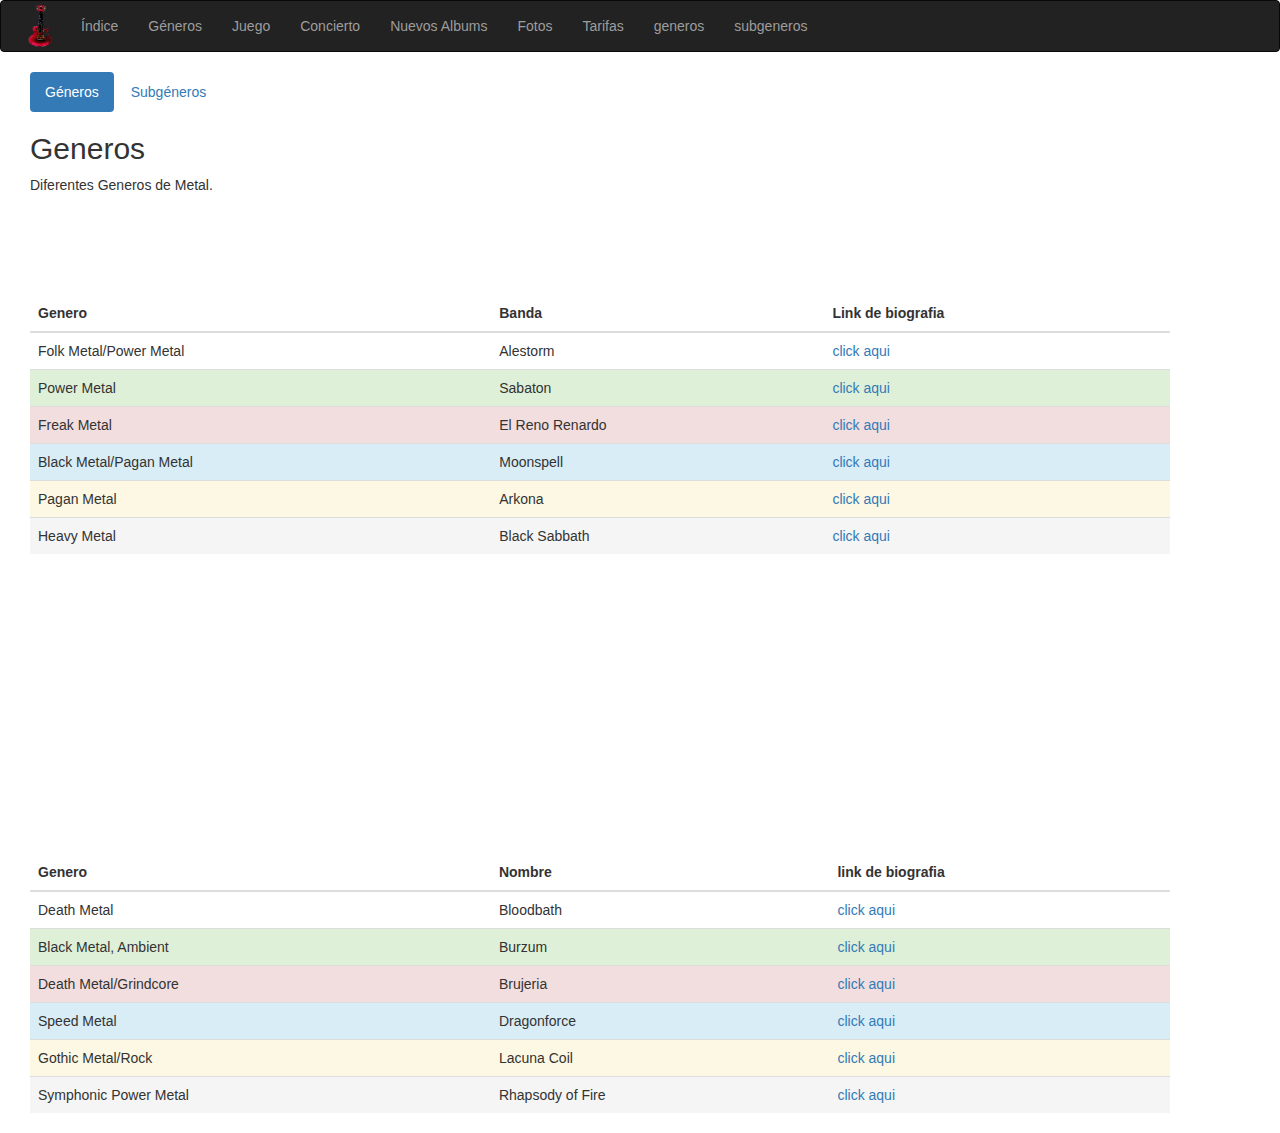
<file: Diario Metalero/Generes.html>
<!DOCTYPE html>
<html lang="en">
<head>
  <title>Diario Metalero</title>
  <meta charset="utf-8">
  <meta name="viewport" content="width=device-width, initial-scale=1">
  <link rel="stylesheet" href="https://maxcdn.bootstrapcdn.com/bootstrap/3.3.7/css/bootstrap.min.css">
  <link rel="stylesheet" href="Css/style.css">
  <script src="https://ajax.googleapis.com/ajax/libs/jquery/3.2.1/jquery.min.js"></script>
  <script src="https://maxcdn.bootstrapcdn.com/bootstrap/3.3.7/js/bootstrap.min.js"></script>

</head>

<nav class="navbar navbar-inverse">
  <div class="container-fluid">
    <div class="navbar-header">
      <button type="button" class="navbar-toggle" data-toggle="collapse" data-target="#myNavbar">
        <span class="icon-bar"></span>
        <span class="icon-bar"></span>
        <span class="icon-bar"></span>
      </button>
      <a class="brand" href="Index.html">
        <img alt="" width="50" height="50" src="img/logo.png"></a>
      </div>

      <div class="collapse navbar-collapse" id="myNavbar">
        <ul class="nav navbar-nav">
          <li><a href="Index.html">Índice</a></li>
          <li><a href="Generes.html">Géneros</a></li>
          <li><a href="Juego.html">Juego</a></li>
          <li><a href="concierto.html">Concierto</a></li>
          <li><a href="Newalbums.html">Nuevos Albums</a></li>
          <li><a href="Photos.html">Fotos</a></li>
          <li><a href="tarifas.html">Tarifas</a></li>
        </ul>
        <ul class="nav navbar-nav">
          <li><a href="#generos">generos</a></li>
          <li><a href="#subgeneros">subgeneros</a></li>
        </ul>
      </div>
    </div>
  </nav>
  <div class="col-sm-9">
    <div class="container">
      <ul class="nav nav-pills">

        <li class="active"><a data-toggle="pill" href="#genero">Géneros</a></li>
        <li><a data-toggle="pill" href="#subgenero">Subgéneros</a></li>
      </ul>

      <div class="tab-content">
        <div id="genero" class="tab-pane fade in active">
          <h2>Generos</h2>
          <p>Diferentes Generos de Metal.</p>

          <table class="table" id="generos">
            <thead>
              <tr>
                <th>Genero</th>
                <th>Banda</th>
                <th>Link de biografia</th>
              </tr>
            </thead>
            <tbody>
              <tr>
                <td>Folk Metal/Power Metal</td>
                <td>Alestorm</td>
                <td><a href="https://www.metal-archives.com/bands/Alestorm/116989" target="_blank">click aqui</a></td>
              </tr>
              <tr class="success">
                <td>Power Metal</td>
                <td>Sabaton</td>
                <td><a href="https://www.metal-archives.com/bands/Sabaton/484" target="_blank">click aqui</a></td>
              </tr>
              <tr class="danger">
                <td>Freak Metal</td>
                <td>El Reno Renardo</td>
                <td><a href="https://www.metal-archives.com/bands/El_Reno_Renardo/3540357463" target="_blank">click aqui</a></td>
              </tr>
              <tr class="info">
                <td>Black Metal/Pagan Metal</td>
                <td>Moonspell</td>
                <td><a href="https://www.metal-archives.com/bands/Moonspell/61" target="_blank">click aqui</a></td>
              </tr>
              <tr class="warning">
                <td>Pagan Metal</td>
                <td>Arkona</td>
                <td><a href="https://www.metal-archives.com/bands/%D0%90%D1%80%D0%BA%D0%BE%D0%BD%D0%B0/26171" target="_blank">click aqui</a></td>
              </tr>
              <tr class="active">
                <td>Heavy Metal</td>
                <td>Black Sabbath</td>
                <td><a href="https://www.metal-archives.com/bands/Black_Sabbath/99" target="_blank">click aqui</a></td>
              </tr>
            </tbody>
          </table>
        </div>
        <div id="subgenero" class="tab-pane fade">
          <h2>SubGeneros</h2>
          <p>Más Generos y bandas.</p></div>
          <table class="table" id="subgeneros">
            <thead>
              <tr>
                <th>Genero</th>
                <th>Nombre</th>
                <th>link de biografia</th>
              </tr>
            </thead>
            <tbody>
              <tr>
                <td>Death Metal</td>
                <td>Bloodbath</td>
                <td><a href="https://www.metal-archives.com/bands/Bloodbath/233" target="_blank">click aqui</a></td>
              </tr>
              <tr class="success">
                <td>Black Metal, Ambient</td>
                <td>Burzum</td>
                <td><a href="https://www.metal-archives.com/bands/Burzum/88" target="_blank">click aqui</a></td>
              </tr>
              <tr class="danger">
                <td>Death Metal/Grindcore</td>
                <td>Brujeria</td>
                <td><a href="https://www.metal-archives.com/bands/Brujeria/1347" target="_blank">click aqui</a></td>
              </tr>
              <tr class="info">
                <td>Speed Metal</td>
                <td>Dragonforce</td>
                <td><a href="https://www.metal-archives.com/bands/DragonForce/2289" target="_blank">click aqui</a></td>
              </tr>
              <tr class="warning">
                <td>Gothic Metal/Rock</td>
                <td>Lacuna Coil</td>
                <td><a href="https://www.metal-archives.com/bands/Lacuna_Coil/124" target="_blank">click aqui</a></td>
              </tr>
              <tr class="active">
                <td>Symphonic Power Metal</td>
                <td>Rhapsody of Fire</td>
                <td><a href="https://www.metal-archives.com/bands/Rhapsody_of_Fire/32" target="_blank">click aqui</a></td>
              </tr>
            </tbody>
          </table>
        </div>
      </div>
    </div>





</body>
</html>
</file>
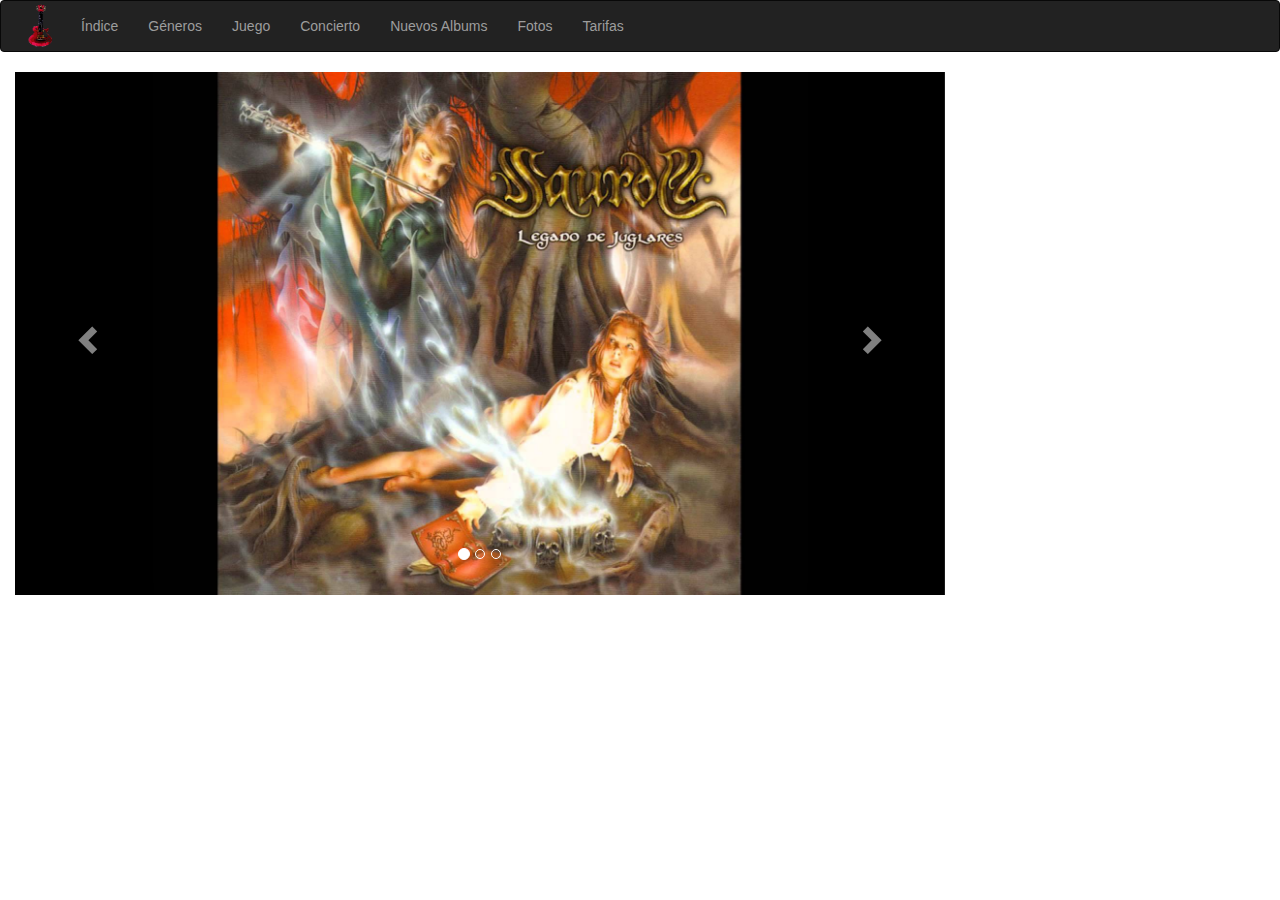
<file: Diario Metalero/Newalbums.html>
<!DOCTYPE html>
<html lang="en">
<head>
  <title>Diario Metalero</title>
  <meta charset="utf-8">
  <meta name="viewport" content="width=device-width, initial-scale=1">
  <link rel="stylesheet" href="https://maxcdn.bootstrapcdn.com/bootstrap/3.3.7/css/bootstrap.min.css">
  <script src="https://ajax.googleapis.com/ajax/libs/jquery/3.2.1/jquery.min.js"></script>
  <script src="https://maxcdn.bootstrapcdn.com/bootstrap/3.3.7/js/bootstrap.min.js"></script>
</head>
<body>

  <nav class="navbar navbar-inverse">
    <div class="container-fluid">
      <div class="navbar-header">
        <button type="button" class="navbar-toggle" data-toggle="collapse" data-target="#myNavbar">
          <span class="icon-bar"></span>
          <span class="icon-bar"></span>
          <span class="icon-bar"></span>
        </button>
        <a class="brand" href="Index.html">
          <img alt="" width="50" height="50" src="img/logo.png"></a>
        </div>

        <div class="collapse navbar-collapse" id="myNavbar">
          <ul class="nav navbar-nav">
            <li><a href="Index.html">Índice</a></li>
            <li><a href="Generes.html">Géneros</a></li>
            <li><a href="Juego.html">Juego</a></li>
            <li><a href="concierto.html">Concierto</a></li>
            <li><a href="Newalbums.html">Nuevos Albums</a></li>
            <li><a href="Photos.html">Fotos</a></li>
            <li><a href="tarifas.html">Tarifas</a></li>
          </ul>
        </div>
      </div>
    </nav>

      <div class="col-sm-9">

        <div id="myCarousel" class="carousel slide" data-ride="carousel">
          <!-- Indicators -->
          <ol class="carousel-indicators">
            <li data-target="#myCarousel" data-slide-to="0" class="active"></li>
            <li data-target="#myCarousel" data-slide-to="1"></li>
            <li data-target="#myCarousel" data-slide-to="2"></li>
          </ol>

          <!-- Wrapper for slides -->
          <div class="carousel-inner">
            <div class="item active">
              <img src="img/saurom.jpg" alt="Saurom" class="img-responsive" style="width:100%">
            </div>

            <div class="item">
              <img src="img/Manowar2.jpg" alt="Manowar" class="img-responsive" style="width:100%">
            </div>

            <div class="item">
              <img src="img/Burzum.jpg" alt="Burzum" class="img-responsive" style="width:100%">
            </div>
          </div>

          <!-- Left and right controls -->
          <a class="left carousel-control" href="#myCarousel" data-slide="prev">
            <span class="glyphicon glyphicon-chevron-left"></span>
            <span class="sr-only">Previous</span>
          </a>
          <a class="right carousel-control" href="#myCarousel" data-slide="next">
            <span class="glyphicon glyphicon-chevron-right"></span>
            <span class="sr-only">Next</span>
          </a>
        </div>
      </div>


    </body>
    </html>
</file>
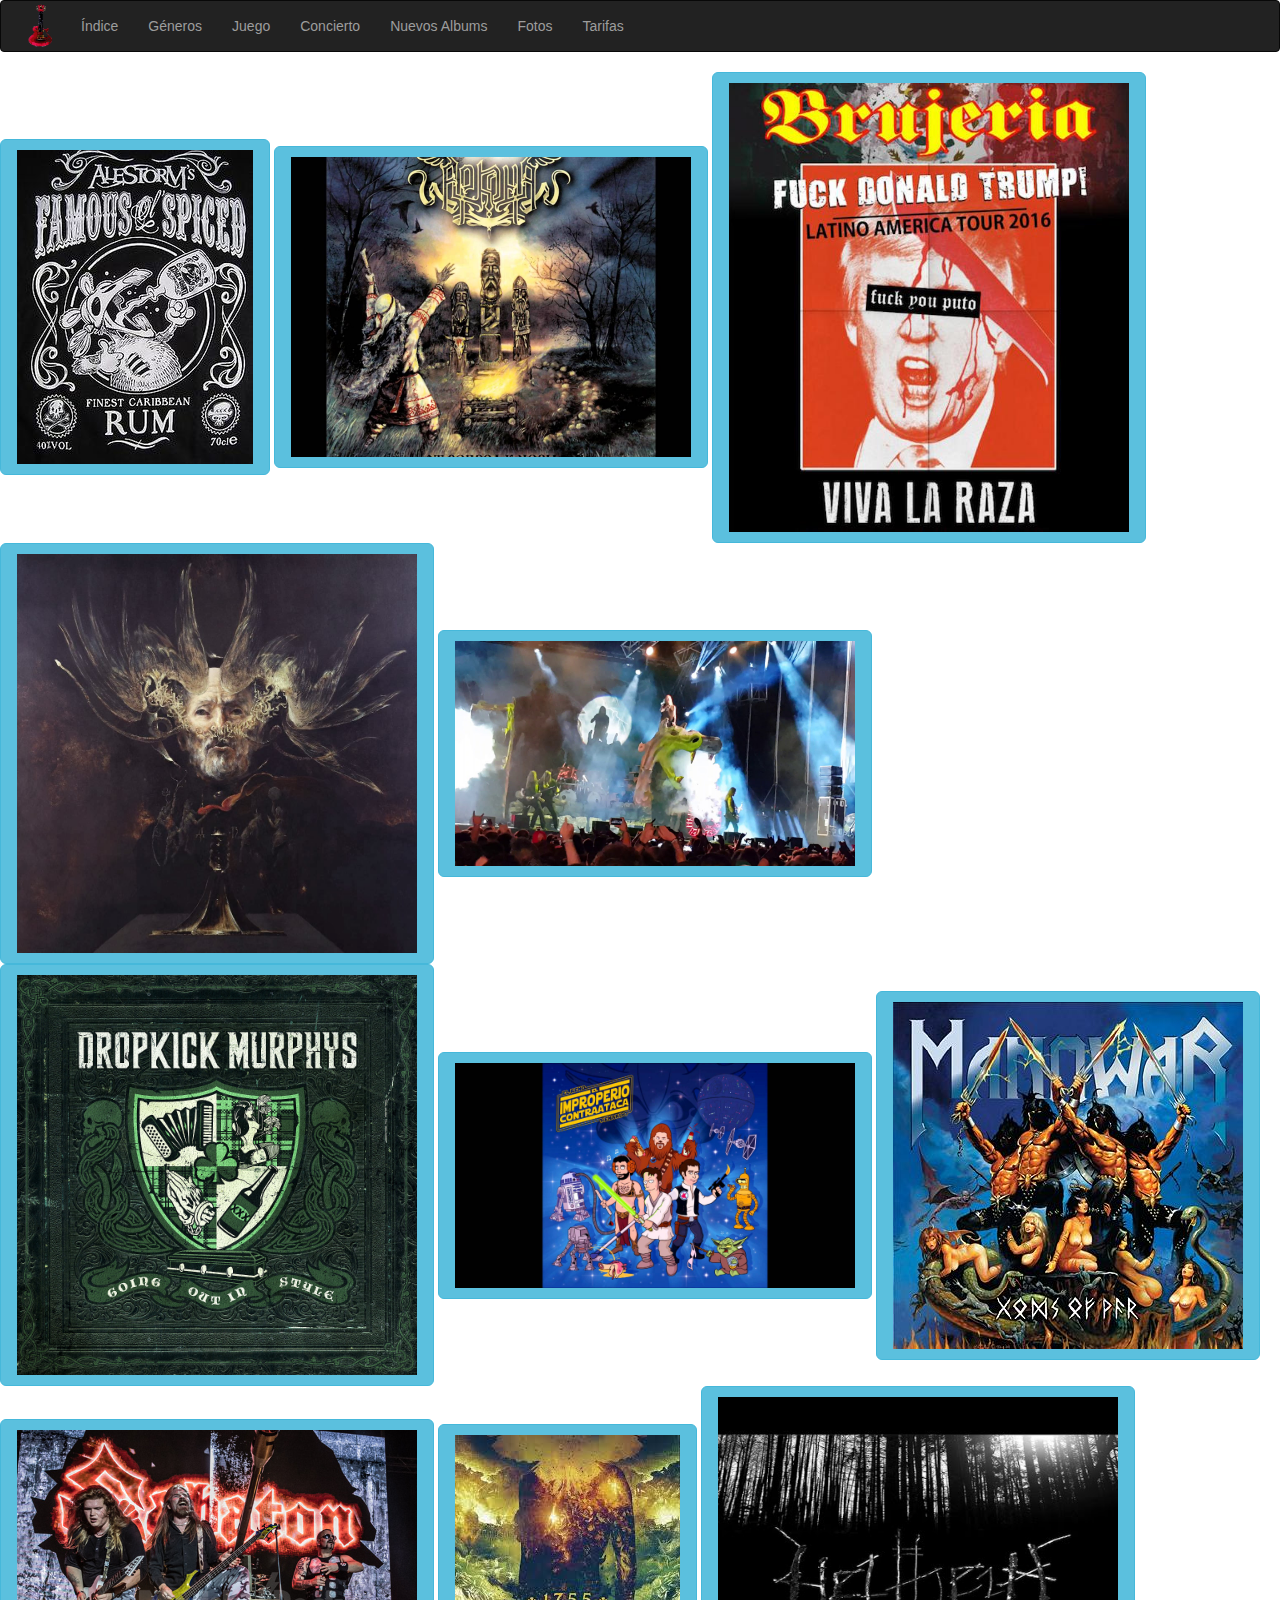
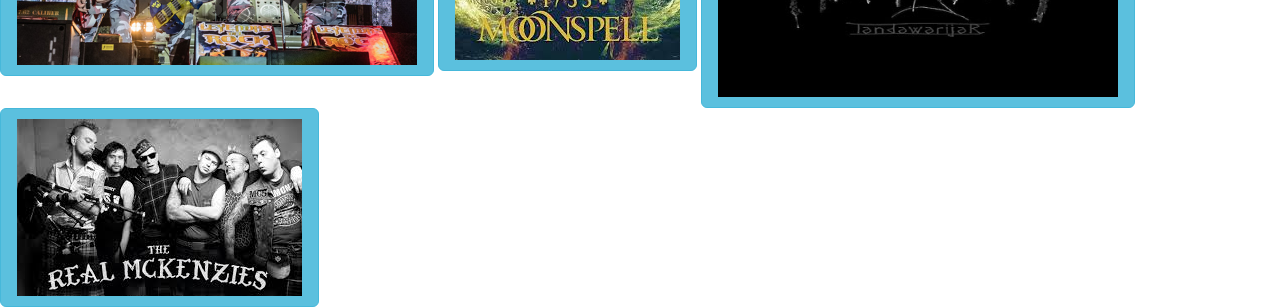
<file: Diario Metalero/photos.html>
<!DOCTYPE html>
<html lang="en">
<head>
  <title>Diario Metalero</title>
  <meta charset="utf-8">
  <meta name="viewport" content="width=device-width, initial-scale=1">
  <link rel="stylesheet" href="https://maxcdn.bootstrapcdn.com/bootstrap/3.3.7/css/bootstrap.min.css">
  <script src="https://ajax.googleapis.com/ajax/libs/jquery/3.2.1/jquery.min.js"></script>
  <script src="https://maxcdn.bootstrapcdn.com/bootstrap/3.3.7/js/bootstrap.min.js"></script>
  <link rel="stylesheet" href="Css/style.css"/>
</head>
<body>

  <nav class="navbar navbar-inverse">
    <div class="container-fluid">
      <div class="navbar-header">
        <button type="button" class="navbar-toggle" data-toggle="collapse" data-target="#myNavbar">
          <span class="icon-bar"></span>
          <span class="icon-bar"></span>
          <span class="icon-bar"></span>
        </button>
        <a class="brand" href="Index.html">
          <img alt="" width="50" height="50" src="img/logo.png"></a>
        </div>

        <div class="collapse navbar-collapse" id="myNavbar">
          <ul class="nav navbar-nav">
            <li><a href="Index.html">Índice</a></li>
            <li><a href="Generes.html">Géneros</a></li>
            <li><a href="Juego.html">Juego</a></li>
            <li><a href="concierto.html">Concierto</a></li>
            <li><a href="Newalbums.html">Nuevos Albums</a></li>
            <li><a href="Photos.html">Fotos</a></li>
            <li><a href="tarifas.html">Tarifas</a></li>
          </ul>
        </div>
      </div>
    </nav>

      <button type="button" class="btn btn-info btn-lg" data-toggle="modal" data-target="#img1"><img src="img/Alestorm.jpg" alt="imagen 1" class="img-responsive img-ruy"/></button>

      <div class="modal fade" id="img1" role="dialog">
        <div class="modal-dialog">
          <div class="modal-content">
            <div class="modal-header">
              <button type="button" class="close" data-dismiss="modal">&times;</button>
              <h4 class="modal-title">Alestorm</h4>
            </div>
            <div class="modal-body">
              <p>
                <img class="img-responsive" alt="imagen 1" src="img/Alestorm.jpg"/>
              </p>
            </div>
            <div class="modal-footer">
              <button type="button" class="btn btn-default" data-dismiss="modal">Close</button>
            </div>
          </div>

        </div>
      </div>
      <button type="button" class="btn btn-info btn-lg" data-toggle="modal" data-target="#img2"><img src="img/Arkona.jpg" alt="imagen 2" class="img-responsive img-ruy "/></button>

      <div class="modal fade" id="img2" role="dialog">
        <div class="modal-dialog">
          <div class="modal-content">
            <div class="modal-header">
              <button type="button" class="close" data-dismiss="modal">&times;</button>
              <h4 class="modal-title">Arkona</h4>
            </div>
            <div class="modal-body">
              <p>
                <img class="img-responsive" alt="imagen 2"   src="img/Arkona.jpg"/>
              </p>
            </div>
            <div class="modal-footer">
              <button type="button" class="btn btn-default" data-dismiss="modal">Close</button>
            </div>
          </div>

        </div>
      </div>

      <button type="button" class="btn btn-info btn-lg" data-toggle="modal" data-target="#img3"><img src="img/Brujeria.jpg" alt="imagen 3" class="img-responsive img-ruy"/></button>

      <div class="modal fade" id="img3" role="dialog">
        <div class="modal-dialog">
          <div class="modal-content">
            <div class="modal-header">
              <button type="button" class="close" data-dismiss="modal">&times;</button>
              <h4 class="modal-title">Brujeria</h4>
            </div>
            <div class="modal-body">
              <p>
                <img class="img-responsive" alt="imagen 3" src="img/Brujeria.jpg"/>
              </p>
            </div>
            <div class="modal-footer">
              <button type="button" class="btn btn-default" data-dismiss="modal">Close</button>
            </div>
          </div>

        </div>
      </div>

      <button type="button" class="btn btn-info btn-lg" data-toggle="modal" data-target="#img4"><img src="img/Behemoth.jpg" alt="imagen 4" class="img-responsive img-ruy"/></button>

      <div class="modal fade" id="img4" role="dialog">
        <div class="modal-dialog">
          <div class="modal-content">
            <div class="modal-header">
              <button type="button" class="close" data-dismiss="modal">&times;</button>
              <h4 class="modal-title">Behemoth</h4>
            </div>
            <div class="modal-body">
              <p>
                <img class="img-responsive" alt="imagen 4" src="img/Behemoth.jpg"/>
              </p>
            </div>
            <div class="modal-footer">
              <button type="button" class="btn btn-default" data-dismiss="modal">Close</button>
            </div>
          </div>

        </div>
      </div>

      <button type="button" class="btn btn-info btn-lg" data-toggle="modal" data-target="#img5"><img src="img/AmonAmarth.jpg" alt="imagen 5" class="img-responsive img-ruy"/></button>

      <div class="modal fade" id="img5" role="dialog">
        <div class="modal-dialog">
          <div class="modal-content">
            <div class="modal-header">
              <button type="button" class="close" data-dismiss="modal">&times;</button>
              <h4 class="modal-title">Amon Amarth</h4>
            </div>
            <div class="modal-body">
              <p>
                <img class="img-responsive" alt="imagen 5" src="img/AmonAmarth.jpg">
              </p>
            </div>
            <div class="modal-footer">
              <button type="button" class="btn btn-default" data-dismiss="modal">Close</button>
            </div>
          </div>

        </div>
      </div>

      <button type="button" class="btn btn-info btn-lg" data-toggle="modal" data-target="#img6"><img src="img/Dropckick.jpg" alt="imagen 6" class="img-responsive img-ruy"/></button>

      <div class="modal fade" id="img6" role="dialog">
        <div class="modal-dialog">
          <div class="modal-content">
            <div class="modal-header">
              <button type="button" class="close" data-dismiss="modal">&times;</button>
              <h4 class="modal-title">Dropckik</h4>
            </div>
            <div class="modal-body">
              <p>
                <img class="img-responsive" alt="imagen 6" src="img/Dropckick.jpg"/>
              </p>
            </div>
            <div class="modal-footer">
              <button type="button" class="btn btn-default" data-dismiss="modal">Close</button>
            </div>
          </div>

        </div>
      </div>

      <button type="button" class="btn btn-info btn-lg" data-toggle="modal" data-target="#img7"><img src="img/reno.jpg" alt="imagen 7" class="img-responsive img-ruy"/></button>

      <div class="modal fade" id="img7" role="dialog">
        <div class="modal-dialog">
          <div class="modal-content">
            <div class="modal-header">
              <button type="button" class="close" data-dismiss="modal">&times;</button>
              <h4 class="modal-title">Reno</h4>
            </div>
            <div class="modal-body">
              <p>
                <img class="img-responsive"  alt="imagen 7" src="img/reno.jpg"/>
              </p>
            </div>
            <div class="modal-footer">
              <button type="button" class="btn btn-default" data-dismiss="modal">Close</button>
            </div>
          </div>

        </div>
      </div>

      <button type="button" class="btn btn-info btn-lg" data-toggle="modal" data-target="#img8"><img src="img/Manowar.JPG" alt="imagen 8" class="img-responsive img-ruy img-ruy"/></button>

      <div class="modal fade" id="img8" role="dialog">
        <div class="modal-dialog">
          <div class="modal-content">
            <div class="modal-header">
              <button type="button" class="close" data-dismiss="modal">&times;</button>
              <h4 class="modal-title">Manowar</h4>
            </div>
            <div class="modal-body">
              <p>
                <img class="img-responsive" alt="imagen 8" src="img/Manowar.JPG"/>
              </p>
            </div>
            <div class="modal-footer">
              <button type="button" class="btn btn-default" data-dismiss="modal">Close</button>
            </div>
          </div>
        </div>
      </div>

      <button type="button" class="btn btn-info btn-lg" data-toggle="modal" data-target="#img9"><img src="img/Sabaton.jpg" alt="imagen 9" class="img-responsive img-ruy"/></button>

      <div class="modal fade" id="img9" role="dialog">
        <div class="modal-dialog">
          <div class="modal-content">
            <div class="modal-header">
              <button type="button" class="close" data-dismiss="modal">&times;</button>
              <h4 class="modal-title">Sabaton</h4>
            </div>
            <div class="modal-body">
              <p>
                <img class="img-responsive" alt="imagen 9" src="img/Sabaton.jpg"/>
              </p>
            </div>
            <div class="modal-footer">
              <button type="button" class="btn btn-default" data-dismiss="modal">Close</button>
            </div>
          </div>

        </div>
      </div>

      <button type="button" class="btn btn-info btn-lg" data-toggle="modal" data-target="#img10"><img src="img/Moonspell.jpg" alt="imagen 10" class="img-responsive img-ruy"/></button>

      <div class="modal fade" id="img10" role="dialog">
        <div class="modal-dialog">
          <div class="modal-content">
            <div class="modal-header">
              <button type="button" class="close" data-dismiss="modal">&times;</button>
              <h4 class="modal-title">Moonspell</h4>
            </div>
            <div class="modal-body">
              <p>
                <img class="img-responsive" alt="imagen 10" src="img/Moonspell.jpg"/>
              </p>
            </div>
            <div class="modal-footer">
              <button type="button" class="btn btn-default" data-dismiss="modal">Close</button>
            </div>
          </div>

        </div>
      </div>

      <button type="button" class="btn btn-info btn-lg" data-toggle="modal" data-target="#img11"><img src="img/Helheim.jpg" alt="imagen 11" class="img-responsive img-ruy"/></button>

      <div class="modal fade" id="img11" role="dialog">
        <div class="modal-dialog">
          <div class="modal-content">
            <div class="modal-header">
              <button type="button" class="close" data-dismiss="modal">&times;</button>
              <h4 class="modal-title">Helheim</h4>
            </div>
            <div class="modal-body">
              <p>
                <img class="img-responsive" alt="imagen 11" src="img/Helheim.jpg"/>
              </p>
            </div>
            <div class="modal-footer">
              <button type="button" class="btn btn-default" data-dismiss="modal">Close</button>
            </div>
          </div>

        </div>
      </div>

      <button type="button" class="btn btn-info btn-lg" data-toggle="modal" data-target="#img12"><img src="img/Real.jpg"  alt="imagen 12" class="img-responsive img-ruy"/></button>

      <div class="modal fade" id="img12" role="dialog">
        <div class="modal-dialog">
          <div class="modal-content">
            <div class="modal-header">
              <button type="button" class="close" data-dismiss="modal">&times;</button>
              <h4 class="modal-title">The Real Mckenzies</h4>
            </div>
            <div class="modal-body">
              <p>
                <img class="img-responsive" alt="imagen 12" src="img/Real.jpg"/>
              </p>
            </div>
            <div class="modal-footer">
              <button type="button" class="btn btn-default" data-dismiss="modal">Close</button>
            </div>
          </div>

        </div>
      </div>




</body>
</html>
</file>
<file: Diario Metalero/Css/style.css>
.delete, .edit {
  width: 1em;
  height: 1em;
}

#generos {
    margin-bottom:300px;
    margin-top:100px;
}

.img-ruy {
  max-width:400px !important;
}

#avisoNombre{
  color: red;
  display: none;
}
#avisoApellido{
  color: red;
  display: none;
}
#avisoEdad{
  color: red;
  display: none;
}
#avisoGenero{
  color: red;
  display: none;
}
#avisoPais{
  color: red;
  display: none;
}
#avisoUsuario{
  color: red;
  display: none;
}
#avisoTelefono{
  color: red;
  display: none;
}
#avisoCorreo{
  color: red;
  display: none;
}
#avisoContra {
  display: none;
  color: red;
}
#avisoDireccion {
  display: none;
  color: red;
}
#avisoGener {
  display: none;
  color: red;
}
#avisoEmail {
  display: none;
  color: red;
}
#avisoTarifa {
  display: none;
  color: red;
}
#avisoPrecio {
  display: none;
  color: red;  
}
</file>
